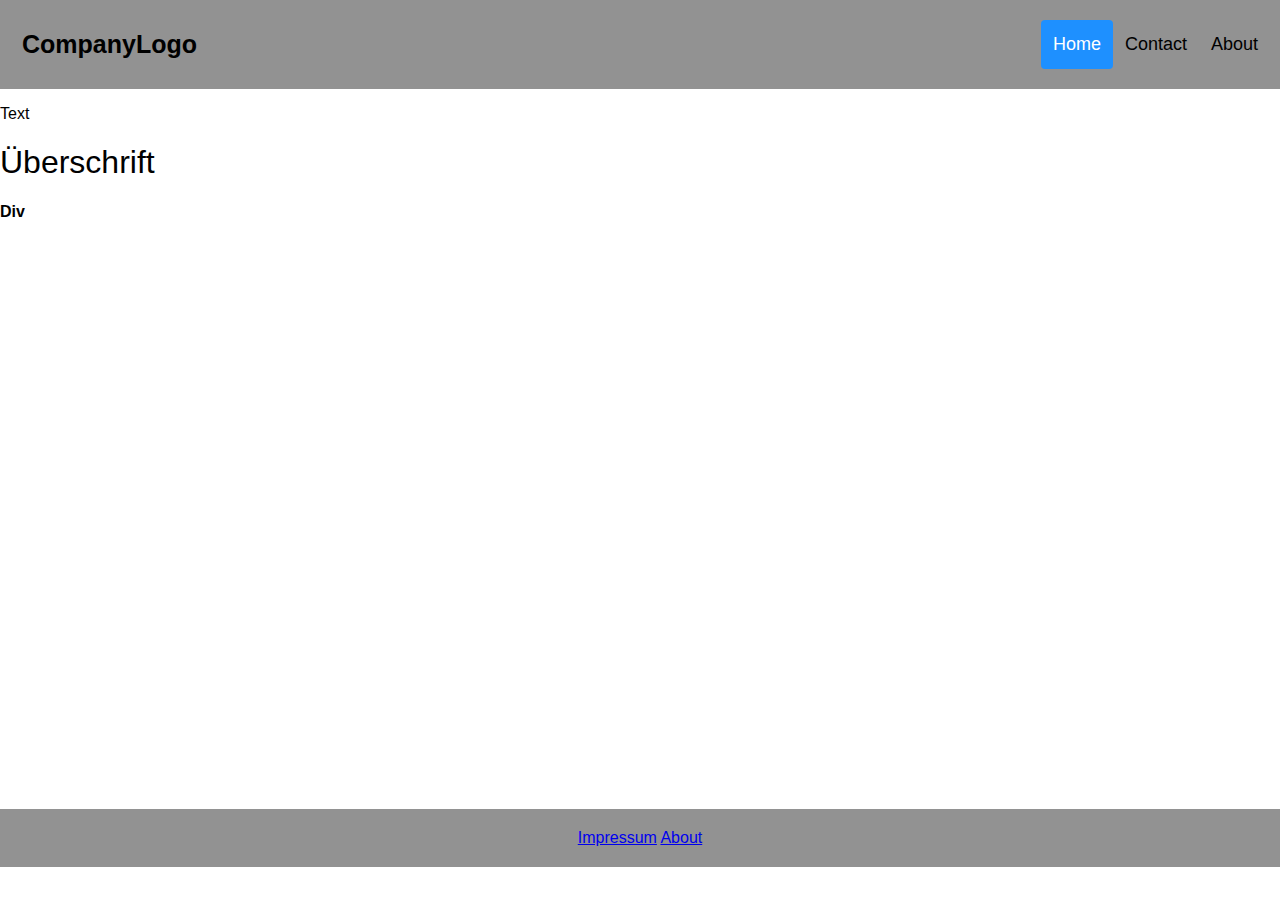
<file: index.html>
<!DOCTYPE html>
<html lang="en">
<head>
    <meta charset="UTF-8">
    <meta name="viewport" content="width=device-width, initial-scale=1.0">
    <link rel="stylesheet" href="style.css">
    <title>Document</title>
</head>
<body>
    <div class="header">
        <a href="#default" class="logo">CompanyLogo</a>
        <div class="header-right">
          <a class="active" href="#home">Home</a>
          <a href="#contact">Contact</a>
          <a href="#about">About</a>
        </div>
      </div>

      <div class="content">
            <p>Text</p>
            <h1>Überschrift</h1>
            <div class="container">Div</div>
        </div>

    <div class="footer">
        <div class="footer-middle">
          <a href="#contact">Impressum</a>
          <a href="#about">About</a>
        </div>
      </div>

</body>
</html>
</file>
<file: style.css>
*, *::before, *::after {
    box-sizing: border-box;
    font-family: Arial, sans-serif;
    font-weight: normal;
}

body{
    padding: 0;
    margin: 0;
   /*  background: linear-gradient(to right, #ffffff, #ffffffbe); */
    display: flex;
    flex-direction: column;
}

.container {
    width: 100%;
    font-weight: 800;
}

.content {
    margin: 0px;
    /* border: 1px solid #333; */
    height: 80vh;
}

.header, .footer {
    overflow: hidden;
    background-color: #929292;
    padding: 20px 10px;

    flex: 1;
  }

.footer {
    justify-content: center;
    text-align: center;
    /* border: 1px solid #333; */
  }
  
  /* Style the header links */
  .header a {
    float: left;
    color: black;
    text-align: center;
    padding: 12px;
    text-decoration: none;
    font-size: 18px;
    line-height: 25px;
    border-radius: 4px;
  }
  
  /* Style the logo link (notice that we set the same value of line-height and font-size to prevent the header to increase when the font gets bigger */
  .header a.logo {
    font-size: 25px;
    font-weight: bold;
  }
  
  /* Change the background color on mouse-over */
  .header a:hover {
    background-color: #ddd;
    color: black;
  }
  
  /* Style the active/current link*/
  .header a.active {
    background-color: dodgerblue;
    color: white;
  }
  
  /* Float the link section to the right */
  .header-right {
    float: right;
  }
  
  /* Add media queries for responsiveness - when the screen is 500px wide or less, stack the links on top of each other */
  @media screen and (max-width: 500px) {
    .header a {
      float: none;
      display: block;
      text-align: left;
    }
    .header-right {
      float: none;
    }
  }
</file>
